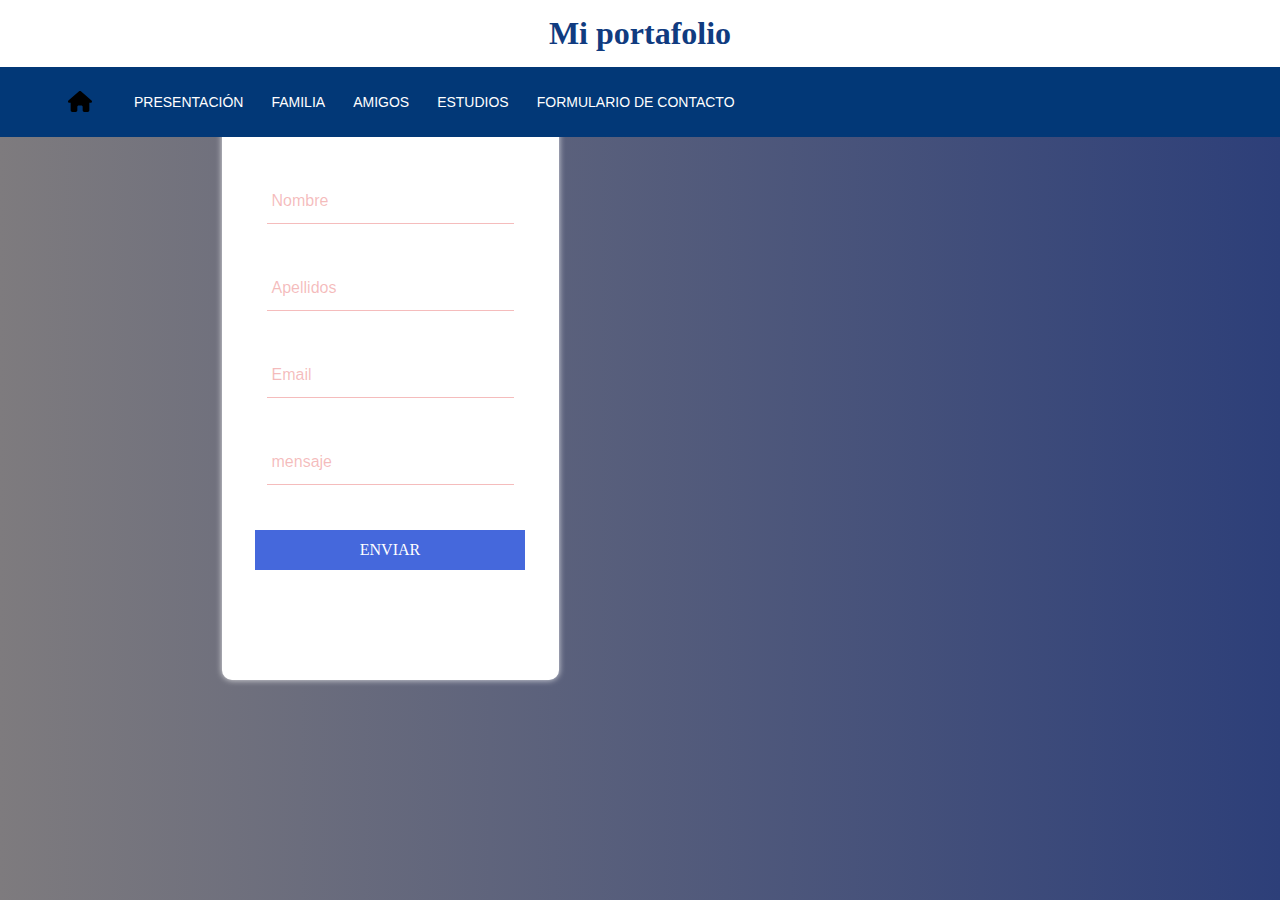
<file: contactos.html>
<!DOCTYPE html>
<html lang="en">
<head>
    <meta charset="UTF-8">
    <meta http-equiv="X-UA-Compatible" content="IE=edge">
    <meta name="viewport" content="width=device-width, initial-scale=1.0">
    <title>Document</title>
    <link rel="stylesheet" href="estilos.css">
    <link rel="stylesheet" href="contacto.css">

</head>
<body>
    <header > 
        <h1>
          Mi portafolio
        </h1>
       
          <div class="container__menu">
            <div class="menu">
            <input type="checkbox" id="check__menu">
              <label for="check__menu" id="label__check" >
                 <i class="fa-solid fa-bars icon__menu"></i>
              </label>
            <nav>
                <ul>
                    <li><a href="portada.html"id=""></a></li>
                    <li><a href="index.html">PRESENTACIÓN</a>
                      
                    </li>
                    <li><a href="indice.html" >FAMILIA</a>
                      
                    </li>
                    <li><a href="amigos.html">AMIGOS</a>
                      
                    </li>
                    <li><a href="estudios.html">ESTUDIOS</a>
                      
                    </li>
                    <li><a href="contactos.html">FORMULARIO DE CONTACTO</a>
                   
                  </li>
                </ul>
            </nav> 
          </div>
          </div>
      </header>
      <section class="contacto" id="contacto">
        <form action="" method="post" id="form">
          <div class="form">
              <h1>Registro</h1>
              <div class="grupo">
                  <input type="text" name="" id="name" required><span class="barra"></span>
                  <label for="">Nombre</label>
              </div>
              <div class="grupo">
                  <input type="text" name="" id="name" required><span class="barra"></span>
                  <label for="">Apellidos</label>
              </div>
              
              <div class="grupo">
                  <input type="email" name="" id="name" required><span class="barra"></span>
                  <label for="">Email</label>
              </div>
              <div class="grupo">
                <input type="text" name="" id="name" required><span class="barra"></span>
                <label for="">mensaje</label>
            </div>
              
          <button type="submit"> ENVIAR</button>
          </div>
      </form>
      </section>
</body>
</html>
</file>
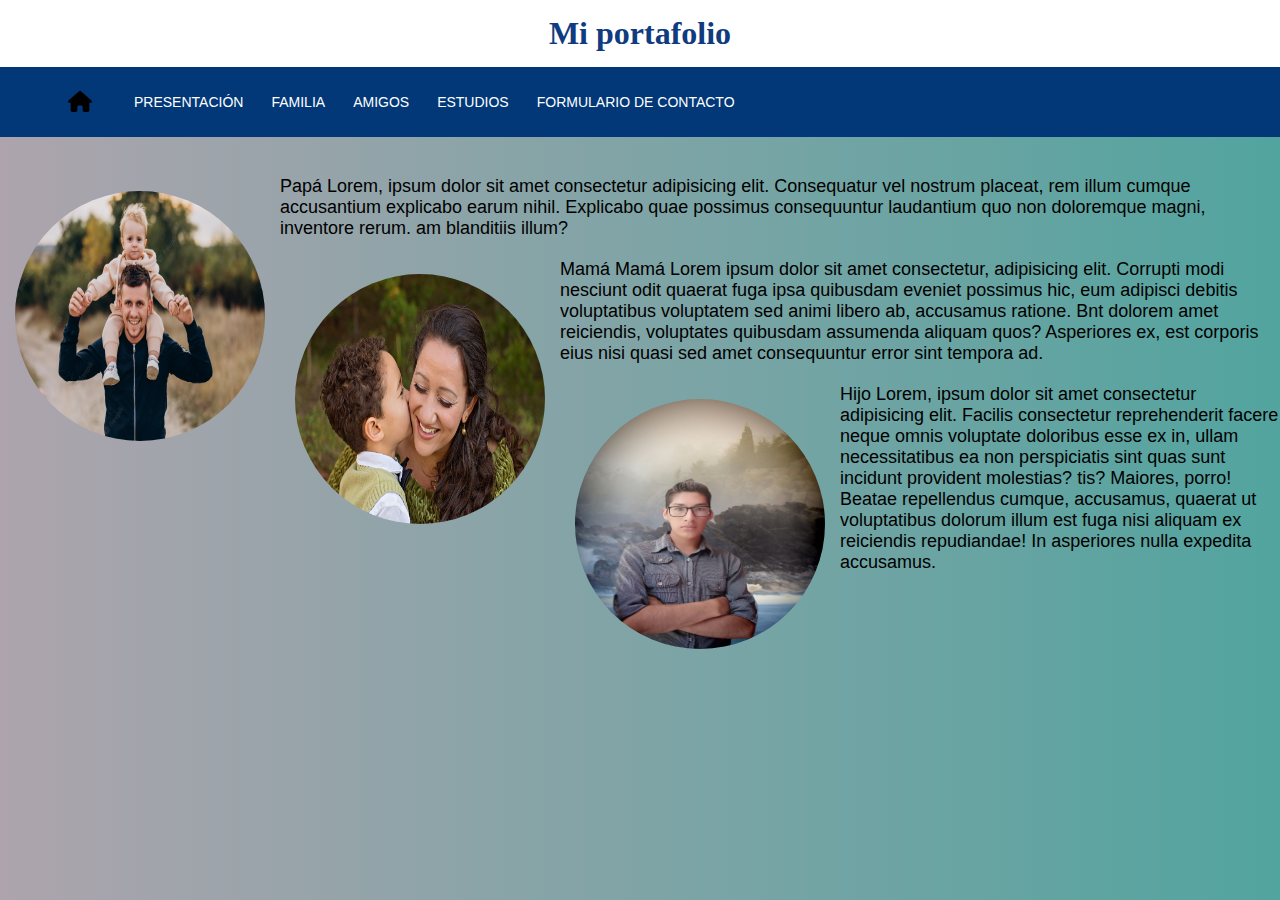
<file: indice.html>
<!DOCTYPE html>
<html lang="en">
<head>
    <meta charset="UTF-8">
    <meta http-equiv="X-UA-Compatible" content="IE=edge">
    <meta name="viewport" content="width=device-width, initial-scale=1.0">
    <title>Document</title>
    <link rel="stylesheet" href="estilos.css">
</head>
<body>
    <header > 
        <h1>
          Mi portafolio
        </h1>
       
          <div class="container__menu">
            <div class="menu">
            <input type="checkbox" id="check__menu">
              <label for="check__menu" id="label__check" >
                 <i class="fa-solid fa-bars icon__menu"></i>
              </label>
            <nav>
                <ul>
                    <li><a href="portada.html"id=""></a></li>
                    <li><a href="index.html">PRESENTACIÓN</a>
                      
                    </li>
                    <li><a href="indice.html" >FAMILIA</a>
                      
                    </li>
                    <li><a href="amigos.html">AMIGOS</a>
                      
                    </li>
                    <li><a href="estudios.html">ESTUDIOS</a>
                      
                    </li>
                    <li><a href="contactos.html">FORMULARIO DE CONTACTO</a>
                    </li>
                </ul>
            </nav> 
          </div>
          </div>
      </header>
      <div class="titulo_fam">
        <h2 >FAMILIA</h2>
      </div>
      <section class="family" id="family">
  
        <div class="fam">
          <div class="fam_1"> 
            <img src="img/padre.webp" >
            <p><b>Papá</b>  Lorem, ipsum dolor sit amet consectetur adipisicing elit. Consequatur vel nostrum placeat, rem illum cumque accusantium explicabo earum nihil. Explicabo quae possimus consequuntur laudantium quo non doloremque magni, inventore rerum.
           am blanditiis illum?</p>
          </div>
          <div class="fam_12">
              <img src="img/mamita.jpg" alt="">
          <p><b>Mamá</b> Mamá Lorem ipsum dolor sit amet consectetur, adipisicing elit. Corrupti modi nesciunt odit quaerat fuga ipsa quibusdam eveniet possimus hic, eum adipisci debitis voluptatibus voluptatem sed animi libero ab, accusamus ratione.
          Bnt dolorem amet reiciendis, voluptates quibusdam assumenda aliquam quos? Asperiores ex, est corporis eius nisi quasi sed amet consequuntur error sint tempora ad.</p>
            </div>
          <div class="fam_13">
              <img src="img/foto.jpg" alt="Hijo">
          <p> <b>Hijo</b>  Lorem, ipsum dolor sit amet consectetur adipisicing elit. Facilis consectetur reprehenderit facere neque omnis voluptate doloribus esse ex in, ullam necessitatibus ea non perspiciatis sint quas sunt incidunt provident molestias?
          tis? Maiores, porro! Beatae repellendus cumque, accusamus, quaerat ut voluptatibus dolorum illum est fuga nisi aliquam ex reiciendis repudiandae! In asperiores nulla expedita accusamus.</p>
            </div>
    
          </div>
      </section>
      
</body>
</html>
</file>
<file: estilos.css>
body{
    background: -webkit-linear-gradient(to right, #ada4ad, #52a49f);
    background: linear-gradient(to right, #ada4ad, #52a49f);
}
@import url('https://fonts.googleapis.com/css2?family=Source+Sans+3:ital,wght@0,200;0,300;0,400;0,500;0,600;0,700;0,800;0,900;1,200;1,300;1,400;1,500;1,600;1,700;1,800;1,900&display=swap');


*{
    margin: 0;
    padding: 0;
    box-sizing: border-box;
    font-family: 'Source Sans 3', sans-serif;
    text-decoration: none;
}

h1{
    text-align: center;
    padding: 15px;
    font-family: fantasy;
    color: rgb(16, 59, 128);
}

header{
    width: 100%;
    position: fixed;
    top: 0;
    left: 0;
    background: rgb(255, 255, 255);
}

section.contacto{
    text-align: right;
    margin-right: 500px;
}
 p{
    margin-top: 20px;
    font-size: 18px;
    font-weight: 300;
 }
 .div .parent{
    padding: 700px;
    text-align: center;
 }
.parent {
    display: grid;
    grid-template-columns: 3fr 5fr;
    grid-template-rows: 1fr;
    grid-column-gap: 20px;
    grid-row-gap: 0px;
    text-align: center;
   
    }
    
    .div1 { grid-area: 1 / 2 / 2 / 3; }
    .div2 { grid-area: 1 / 1 / 2 / 2; }
.div2 p{
    text-align: justify;
    color: rgb(7, 7, 7);
    padding: 10px;
    margin: 10px;
    margin-top: 200px;
    font-family:'Gill Sans', 'Gill Sans MT', Calibri, 'Trebuchet MS', sans-serif;
}
.div1 img{
    margin: 200px;
    height: 400px;
    width: 350px;
    border-radius: 100%;
}
.fam_2{
    text-align: justify;
    color: rgb(7, 7, 7);
    margin: 150px;
    padding:50px;
    font-size: 20px;
    font-family:'Gill Sans', 'Gill Sans MT', Calibri, 'Trebuchet MS', sans-serif;}

.fam_1 img{
    float: left;
    width: 250px;
        height: 250px;
        margin: 5px;
        border-radius: 150px;
    margin: 15px;
        
    }
.fam_12 img{
    float: left;
    width: 250px;
        height: 250px;
        margin: 5px;
        border-radius: 150px;
    margin: 15px;
}
.fam_13 img{
    float: left;
    width: 250px;
    height: 250px;
    margin: 5px;
    border-radius: 150px;
    margin: 15px;
}

.titulo_fam{
    padding: 5%;
}
.estudios{
    padding: auto;
}
/*HEADER SUPERIOR*/

.header__superior{
    max-width: 1200px;
    margin: auto;
    display: flex;
    align-items: center;
    justify-content: space-between;
    padding: 20px;
}

/*BARRA MENU*/

.container__menu{
    width: 100%;
    height: 70px;
    background: #023877;
    padding: 0px 20px;
}

.menu{
    max-width: 1200px;
    margin: auto;
    height: 100%;
}

nav{
    height: 100%;
}

nav > ul{
    height: 100%;
    display: flex;
}

nav ul li{
    height: 100%;
    list-style: none;
    position: relative;
}

nav > ul > li:first-child > a{
    background-image: url(img/house-solid.svg);
    background-size: 24px;
    background-repeat: no-repeat;
    background-position: center center;
    padding: 20px 40px;
}

nav > ul > li:first-child:hover > a{
    background-image: url(img/house-solid.svg);
    background-size: 24px;
    background-repeat: no-repeat;
    background-position: center center;
}

nav > ul > li > a{
    width: 100%;
    height: 100%;
    display: flex;
    align-items: center;
    padding: 14px;
    color: white;
    text-transform: uppercase;
    font-size: 14px;
    transition: all 300ms ease;
    text-decoration: none;
}

nav > ul > li > a:hover{
    transform: scale(1.1);
    background: #0074C7;
    box-shadow: 0px 0px 10px 0px rgba(0,0,0,0.5);
}

#selected{
    transform: scale(1.1);
    background-color: #0074C7;
    box-shadow: 0px 0px 10px 0px rgba(0,0,0,0.5);
}
html{
    scroll-behavior: smooth;
}
.section .present
{
    flex-direction: column;
    background-color: #023877;
    position: fixed;
    left: 0;
    top: 158px;
    width: 100%;
    height: 0px;
    transition: all 300ms ease;
    z-index: 100;
    opacity: 0;
    visibility: hidden;
}

/*ELEMENTOS RESPONSIVOS*/

.icon__menu{
    font-size: 26px;
    color: white;
    cursor: pointer;
    width: 26px;
    height: 100%;
    display: none;
    align-items: center;
}

#label__check{
    width: 26px;
    height: 100%;
    display: none;
}

#check__menu{
    display: none;
}

@media screen and (max-width: 720px){

    .search input{
        display: none;
    }
    
    .header__superior{
        padding: 3px;
    }



    nav > ul{
        flex-direction: column;
        background-color: #023877;
        position: fixed;
        left: 0;
        top: 158px;
        width: 100%;
        height: 0px;
        transition: all 300ms ease;
        z-index: 100;
        opacity: 0;
        visibility: hidden;
    }
}
    
section .estudio{
    padding: 20px;
    margin: auto;
}

.amigoss .div_2{
    width: 330px;
    height: 430px;
    border-radius: 8px;
    overflow: hidden;
    margin: 20px;
    text-align: center;
    transition: all 0.25s;
}
section div .familia{
    border-radius: 1200px;
}.parent {
    display: grid;
    grid-template-columns: repeat(4, 1fr);
    grid-template-rows: 0.3fr 1fr 0.5fr;
    grid-column-gap: 3px;
    grid-row-gap: 3px;
    }
    
    .div_1 { grid-area: 1 / 1 / 2 / 5; }
    .amigoss .div2 { grid-area: 2 / 1 / 3 / 2;}
    .amigoss .div2 img{
        width: 250px;
        height: 250px;
        margin: 5px;
    border-radius: 150px;
    
   
    }
    .amigoss .div3 { grid-area: 2 / 2 / 3 / 3; }
    .amigoss .div3 img{
        width: 250px;
        height: 250px;
        margin: 5px;
        border-radius: 150px;
        float: inline-start;
        
        
        }
    .amigoss.div4 { grid-area: 2 / 3 / 3 / 4;}
    .amigoss .div4 img{
        width: 250px;
        height: 250px;
        margin: 5px;
        border-radius: 150px;
       
        
        }
    .amigoss.div5 { grid-area: 2 / 4 / 3 / 5;}
    .amigoss .div5 img{
        width: 250px;
        height: 250px;
        margin: 5px;
        border-radius: 150px;
        
         
        }
    .div6 { grid-area: 3 / 1 / 4 / 2; }
    .div7 { grid-area: 3 / 2 / 4 / 3; }
    .div8 { grid-area: 3 / 3 / 4 / 4; }
    .div9 { grid-area: 3 / 4 / 4 / 5; }


    /*ESTUDIOS*/
    .padre {
        display: grid;
        grid-template-columns: repeat(3, 1fr);
        grid-template-rows: repeat(3, 1fr);
        grid-column-gap: 3px;
        grid-row-gap: 3px;
        }
        
       .padre .div1 { grid-area: 1 / 1 / 2 / 4; }
       .padre.div2 { grid-area: 2 / 1 / 3 / 2; }
       .padre .div3 { grid-area: 2 / 2 / 3 / 3; }
       .padre .div4 { grid-area: 2 / 3 / 3 / 4; }
       .padre .div5 { grid-area: 3 / 1 / 4 / 2; }
       .padre .div6 { grid-area: 3 / 2 / 4 / 3; }
       .padre.div7 { grid-area: 3 / 3 / 4 / 4; }

       .padre i {
        font-size: 100px;
        flex-direction: column;
        text-align: center;
        padding: 10px;

       }
</file>
<file: contacto.css>
:root {
    --colorTextos: #e65a5a67;
}

*,
::before,
::after {
    margin: 0;
    padding: 0;
    box-sizing: border-box;
}

body {
    font-family: 'Roboto', sans-serif;
    background: #4568DC;
  
    background: -webkit-linear-gradient(to right, #7e7b7e, #2d3f79);
    background: linear-gradient(to right, #7e7b7e, #2d3f79);
    
    height: 650px;
    display: flex;
    justify-content: center;
    align-items: center;
}

h1 {
    text-align: center;
    font-weight: 700;

}

form {
    background: #fff;
    padding: 100px 0;
    box-shadow: 0 0 6px 0 rgb(255, 255, 255, 0.8);
    border-radius: 10px;
}

.form {
    width: 100%;
    margin: auto;

}

form .grupo {
    position: relative;
    margin: 45px;

}

input {
    background: none;
    color: white;
    font-size: 18px;
    padding: 10px 10px 10px 5px;
    display: block;
    width: 100%;
    border: none;
    border-bottom: 1px solid var(--colorTextos);

}

input:focus {
    outline: none;
    color: #5e5d5d;
}

label {
    color: var(--colorTextos);
    font-size: 16px;
    position: absolute;
    left: 5px;
    top: 10px;
    transition: 0.5s ease-in-out all;
    pointer-events: none;
}

input:focus~label,
input:valid~label {
    top: -14px;
    font-size: 12px;
    color: #2196f3;
}

.barra {
    position: relative;
    display: block;
    width: 100%;
}

.barra::before {
    content: "";
    height: 2px;
    width: 0%;
    bottom: 0;
    position: absolute;
    background: linear-gradient(to right, #ff9472, #4568DC);
    /* W3C, IE 10+/ Edge, Firefox 16+, Chrome 26+, Opera 12+, Safari 7+ */
    transition: 0.3s ease width;
    left: 0;
}

input:focus~.barra::before {
    width: 100%;
}

button {
    font-family: 'roboto';
    background: #4568DC;
    border: none;
    display: block;
    width: 80%;
    margin: 10px auto;
    color: #fff;
    height: 40px;
    font-size: 16px;
    cursor: pointer;
}

@media screen and (max-width: 500px) {
    form {
        width: 80%;
    }
}
</file>
